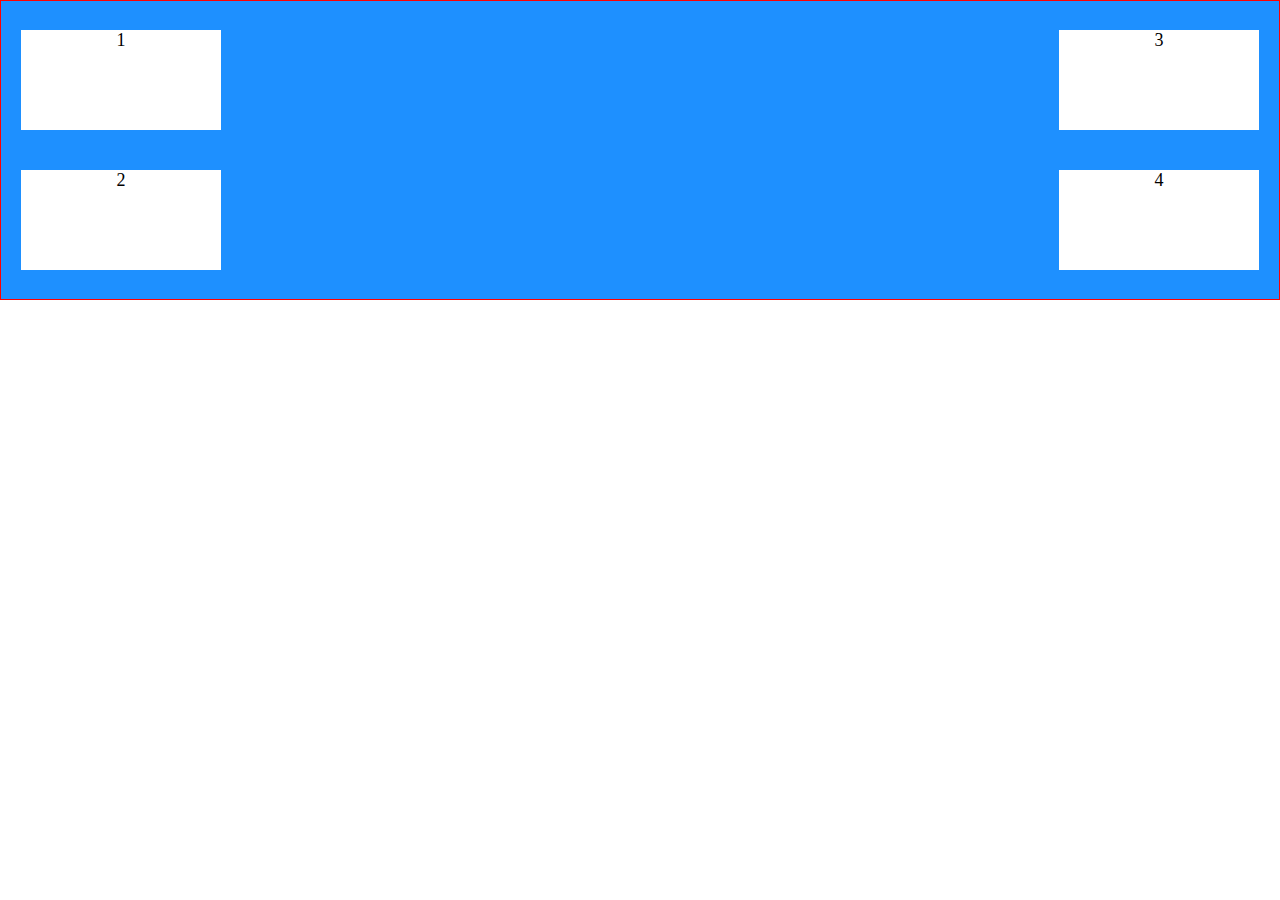
<file: index.html>
<!DOCTYPE html>
<html lang="en">
<head>
    <meta charset="UTF-8">
    <meta name="viewport" content="width=device-width, initial-scale=1.0">
    <title>Document</title>
    <link rel="stylesheet" href="style.css">
</head>
<body>
    <div class="flex-container">
        <div>1</div>
        <div>2</div>
        <div>3</div>
        <div>4</div>
    </div>
</body>
</html>
</file>
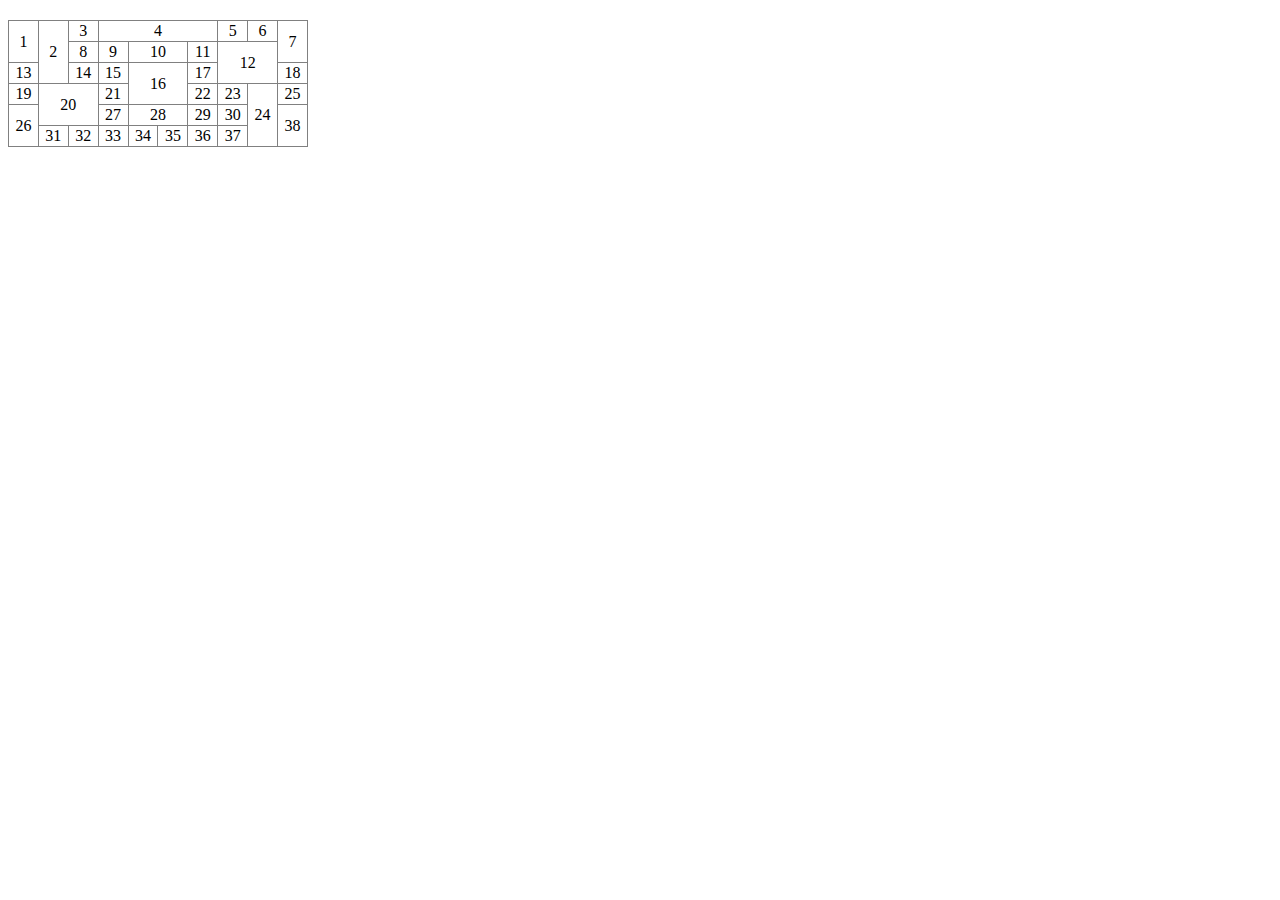
<file: homework.html>
<!DOCTYPE html>
<html lang="en">
<head>
    <meta charset="UTF-8">
    <meta name="viewport" content="width=device-width, initial-scale=1.0">
    <title>Document</title>
    <link rel="stylesheet" href="homework.css">
</head>
<body>
      <table style="border-collapse: collapse;" border="1"  >
        <tbody>
            <tr>
                <td rowspan="2">1</td>
                <td  rowspan="3">2</td>
                <td>3</td>
                <td colspan="4">4</td>
                <td >5</td>
                <td >6</td>
                <td rowspan="2">7</td>
            </tr>
            
            <tr>
                <td  >8</td>
                <td >9</td>
                <td colspan="2"> 10</td>
                <td >11</td>
                <td rowspan="2" colspan="2">12</td>    
            </tr>
            <tr>
                <td >13</td>
                <td >14</td>
                <td >15</td>
                <td colspan="2" rowspan="2">16</td>
                <td>17</td>
                <td>18</td>
            </tr>
            <tr>
                <td >19</td>
                <td colspan="2" rowspan="2">20</td>
                <td >21</td>
                <td >22</td>    
                <td >23</td>    
                <td rowspan="3">24</td>    
                <td >25</td>    
            </tr>
            <tr>
                <td rowspan="2">26</td>
                <td >27</td>
                <td colspan="2">28</td>
                <td >29</td>    
                <td >30</td>   
                <td rowspan="2">38</td>    
            </tr>
            <tr>
                <td >31</td>
                <td >32</td>
                <td >33</td>    
                <td >34</td>    
                <td rowspan="3">35</td>    
                <td >36</td>
                <td>37</td>
                  
            </tr>
        </tbody>
</body>
</html>
</file>
<file: style.css>
*{
    margin: 0;
    padding: 0;
    box-sizing: border-box;
}
/* Flex-container section start */
/* .flex-container {
    border: 1px solid red;
    display: flex;
    flex-direction: column-reverse;
    background: dodgerblue;
}
.flex-container > div{
margin: 20px;
padding: 20px;
background: white;
text-align: center;
font-size: 18px;
} */



/* felex-containerstyle */
/* 1.flex direction */
/* flex-direction: column tepadan pastga yuradi */
/*  flex-direction: column-reverse; pastdan tepaga */
/*  flex-direction: row; chapdan o'ngga qarab yuradi */
/*  flex-direction: row-reverse; o'ngdan chapga qarab yuradi */
/* 
.flex-container {
    border: 1px solid red;
    display: flex;
    flex-direction: column-reverse;
    background: dodgerblue;
}
.flex-container > div{
margin: 20px;
padding: 20px;
background: white;
text-align: center;
font-size: 18px;
} */



/* flex-wrap: wrap; sig'masa elementlarimizni pastga tushiradi */
/* .flex-container {
    border: 1px solid red;
    display: flex;
    justify-content: center;
    flex-wrap: wrap;
    background: dodgerblue;
}
.flex-container > div{
margin: 20px;
width: 200px;
height: 100px;
background: white;
text-align: center;
font-size: 18px;
} */


/*  flex-flow > direction va wrap ni birlashmasi */

/* .flex-container {
    border: 1px solid red;
    display: flex;
    justify-content: center;
    flex-flow: row wrap;
    background: dodgerblue;
}
.flex-container > div{
margin: 20px;
width: 200px;
height: 100px;
background: white;
text-align: center;
font-size: 18px;
} */




/* justify-content- felex start bir chekgadan boshlaymiz */
/* space evenly hamma joydan bir hil joy tashlaydi */
/* space evenly 2 yon tomonidan (o'ng va chap) bir hil joy tashlaydi */
/* .flex-container {
    border: 1px solid red;
    display: flex;
    justify-content: space-evenly;
    flex-flow: row wrap;
    background: dodgerblue;
}
.flex-container > div{
margin: 20px;
width: 200px;
height: 100px;
background: white;
text-align: center;
font-size: 18px;
} */



/* 5.align items y(tikka) o'qi bo'yicha yuradi  */
.flex-container {
    border: 10px solid red;
    height: 300px;
    display: flex;
    justify-content: center;
    flex-flow: row wrap;
    align-items: stretch;
    background: dodgerblue;
}
.flex-container > div{
margin: 20px;
width: 200px;
height: 100px;
background: white;
text-align: center;
font-size: 18px;
}



/* 6.align-content - tepadan pastga qarab yuradi */
.flex-container {
    border: 1px solid red;
    height: 300px;
    display: flex;
    align-content: space-between;
    flex-direction: column;
    background: dodgerblue;
}
.flex-container > div{
margin: 20px;
width: 200px;
height: 100px;
background: white;
text-align: center;
font-size: 18px;
}
</file>
<file: homework.css>
table {
  width: 300px;
  border-collapse: collapse;
  margin-top: 20px;
  text-align: center;
}
</file>
